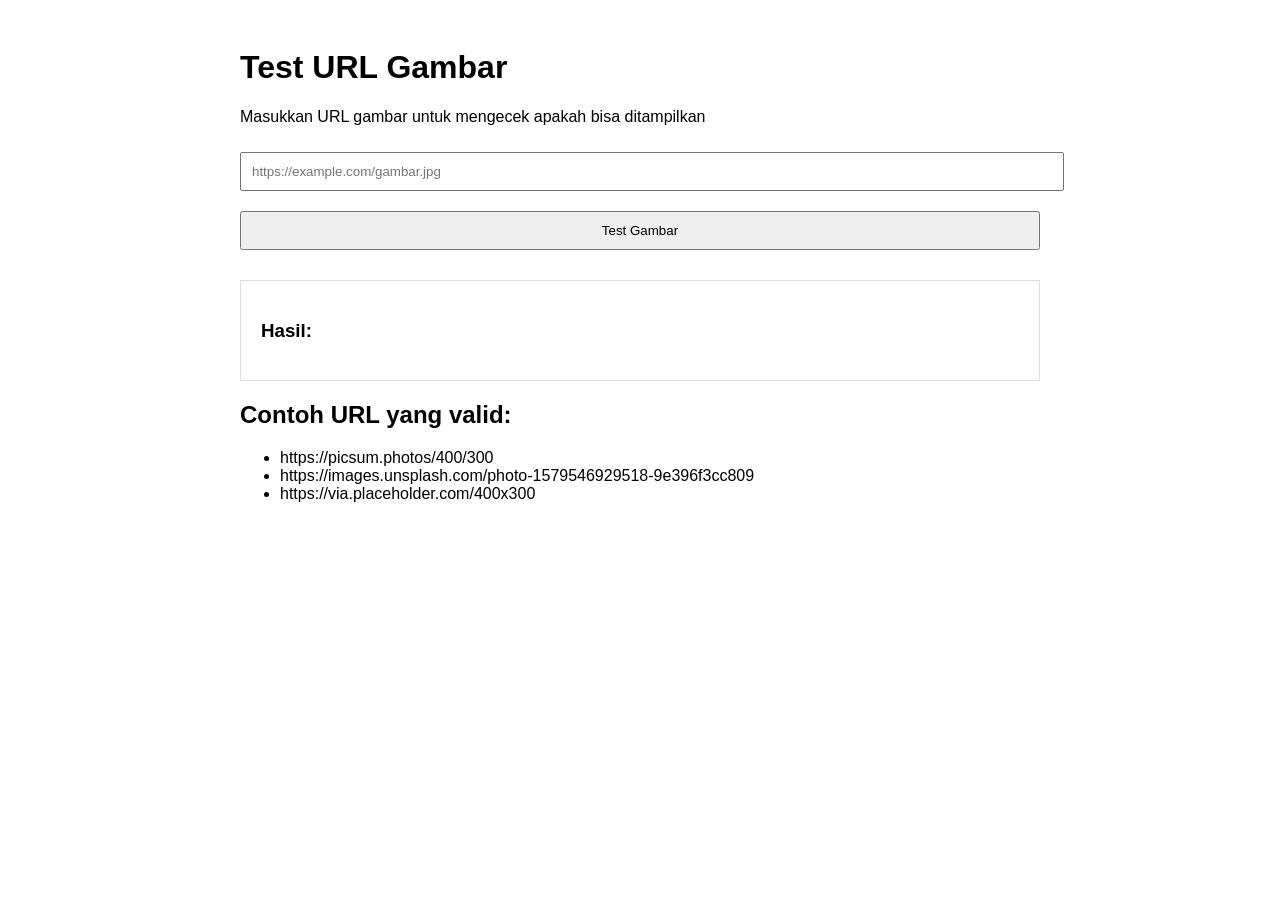
<file: test-gambar.html>
<!DOCTYPE html>
<html>
<head>
    <title>Test Gambar Soal</title>
    <style>
        body { font-family: Arial; padding: 20px; }
        .container { max-width: 800px; margin: 0 auto; }
        input, button { padding: 10px; margin: 10px 0; width: 100%; }
        .result { margin-top: 20px; padding: 20px; border: 1px solid #ddd; }
        img { max-width: 100%; max-height: 400px; }
        .valid { color: green; }
        .invalid { color: red; }
    </style>
</head>
<body>
    <div class="container">
        <h1>Test URL Gambar</h1>
        <p>Masukkan URL gambar untuk mengecek apakah bisa ditampilkan</p>
        
        <input type="text" id="imageUrl" placeholder="https://example.com/gambar.jpg">
        <button onclick="testImage()">Test Gambar</button>
        
        <div class="result" id="result">
            <h3>Hasil:</h3>
            <div id="imageContainer"></div>
            <p id="status"></p>
        </div>
        
        <h2>Contoh URL yang valid:</h2>
        <ul>
            <li>https://picsum.photos/400/300</li>
            <li>https://images.unsplash.com/photo-1579546929518-9e396f3cc809</li>
            <li>https://via.placeholder.com/400x300</li>
        </ul>
    </div>
    
    <script>
        function testImage() {
            const url = document.getElementById('imageUrl').value.trim();
            const container = document.getElementById('imageContainer');
            const status = document.getElementById('status');
            
            if (!url) {
                alert('Masukkan URL gambar');
                return;
            }
            
            container.innerHTML = '';
            status.innerHTML = 'Loading...';
            
            const img = new Image();
            img.onload = function() {
                container.innerHTML = `<img src="${url}" alt="Test Image">`;
                status.innerHTML = '<span class="valid">✅ Gambar valid dan dapat dimuat</span>';
            };
            img.onerror = function() {
                container.innerHTML = '';
                status.innerHTML = '<span class="invalid">❌ Gambar tidak dapat dimuat. Cek URL atau CORS policy</span>';
            };
            img.src = url;
        }
    </script>
</body>
</html>
</file>
